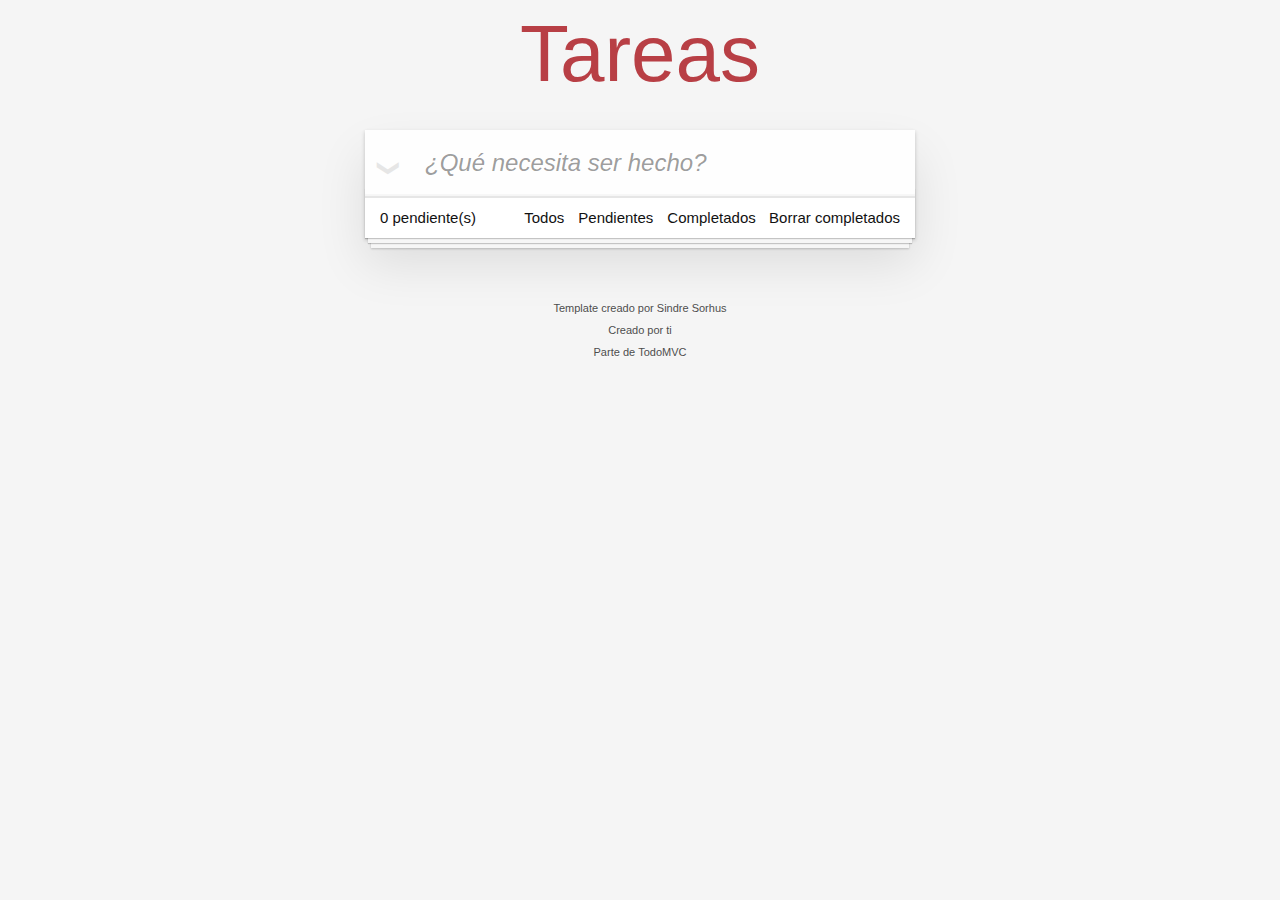
<file: docs/index.html>
<!doctype html><html lang="en"><head><meta charset="utf-8"><meta name="viewport" content="width=device-width,initial-scale=1"><title>Template • TodoMVC</title><script defer="defer" src="main.1b5a9ee74b07dcf58d84.js"></script><link href="main.ac0090231f7719f96450.css" rel="stylesheet"></head><body><section class="todoapp"><header class="header"><h1>Tareas</h1><input class="new-todo" placeholder="¿Qué necesita ser hecho?" autofocus></header><section class="main"><input id="toggle-all" class="toggle-all" type="checkbox"> <label for="toggle-all">Mark all as complete</label><ul class="todo-list"></ul></section><footer class="footer"><span class="todo-count"><strong>0</strong> pendiente(s)</span><ul class="filters"><li><a class="filtro" href="#/">Todos</a></li><li><a class="filtro" href="#/active">Pendientes</a></li><li><a class="filtro" href="#/completed">Completados</a></li></ul><button class="clear-completed">Borrar completados</button></footer></section><footer class="info"><p>Template creado por <a href="http://sindresorhus.com">Sindre Sorhus</a></p><p>Creado por <a href="http://todomvc.com">ti</a></p><p>Parte de <a href="http://todomvc.com">TodoMVC</a></p></footer></body></html>
</file>
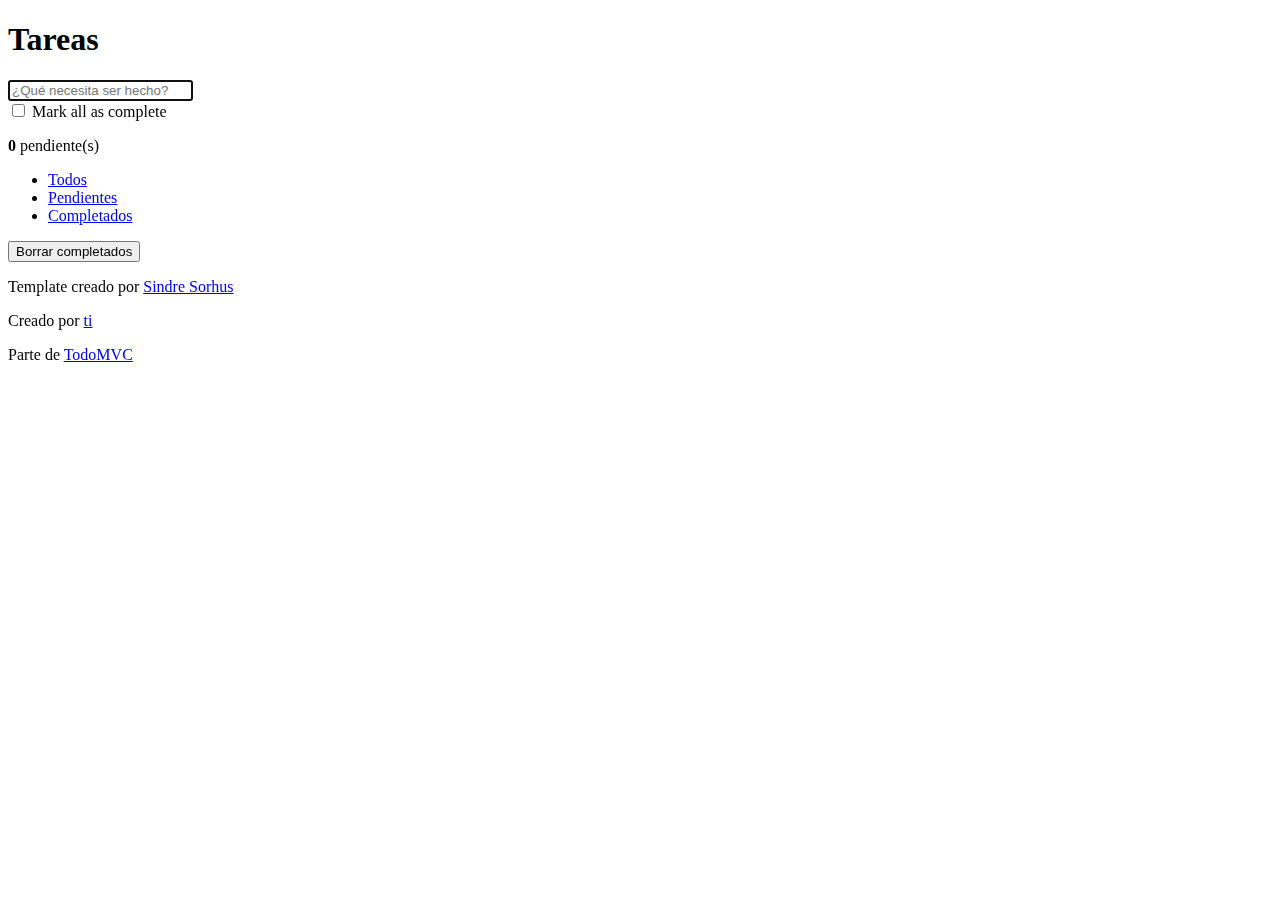
<file: src/index.html>
<!doctype html>
<html lang="en">
	<head>
		<meta charset="utf-8">
		<meta name="viewport" content="width=device-width, initial-scale=1">
		<title>Template • TodoMVC</title>
	</head>
	<body>
		<section class="todoapp">
			<header class="header">
				<h1>Tareas</h1>
				<input class="new-todo" placeholder="¿Qué necesita ser hecho?" autofocus>
			</header>
			<!-- This section should be hidden by default and shown when there are todos -->
			<section class="main">
				<input id="toggle-all" class="toggle-all" type="checkbox">
				<label for="toggle-all">Mark all as complete</label>
				<ul class="todo-list">
					<!-- These are here just to show the structure of the list items -->
					<!-- List items should get the class `editing` when editing and `completed` when marked as completed -->
					<!-- <li class="completed" data-id="abc">
						<div class="view">
							<input class="toggle" type="checkbox" checked>
							<label>Probar JavaScript</label>
							<button class="destroy"></button>
						</div>
						<input class="edit" value="Create a TodoMVC template">
					</li>
					<li>
						<div class="view">
							<input class="toggle" type="checkbox">
							<label>Comprar un unicornio</label>
							<button class="destroy"></button>
						</div>
						<input class="edit" value="Rule the web">
					</li> -->
				</ul>
			</section>
			<!-- This footer should hidden by default and shown when there are todos -->
			<footer class="footer">
				<!-- This should be `0 items left` by default -->
				<span class="todo-count"><strong>0</strong> pendiente(s)</span>
				<!-- Remove this if you don't implement routing -->
				<ul class="filters">
					<li>
						<a class="filtro" href="#/">Todos</a>
					</li>
					<li>
						<a class="filtro" href="#/active">Pendientes</a>
					</li>
					<li>
						<a class="filtro" href="#/completed">Completados</a>
					</li>
				</ul>
				<!-- Hidden if no completed items are left ↓ -->
				<button class="clear-completed">Borrar completados</button>
			</footer>
		</section>
		<footer class="info">

			<p>Template creado por <a href="http://sindresorhus.com">Sindre Sorhus</a></p>
			<!-- Change this out with your name and url ↓ -->
			<p>Creado por <a href="http://todomvc.com">ti</a></p>
			<p>Parte de <a href="http://todomvc.com">TodoMVC</a></p>
		</footer>
        
        
	</body>
</html>
</file>
<file: docs/main.ac0090231f7719f96450.css>
body,button,html{margin:0;padding:0}button{-webkit-font-smoothing:antialiased;-webkit-appearance:none;appearance:none;background:none;border:0;color:inherit;font-family:inherit;font-size:100%;font-weight:inherit;vertical-align:baseline}body,button{-moz-osx-font-smoothing:grayscale}body{-webkit-font-smoothing:antialiased;background:#f5f5f5;color:#111;font:14px Helvetica Neue,Helvetica,Arial,sans-serif;font-weight:300;line-height:1.4em;margin:0 auto;max-width:550px;min-width:230px}:focus{outline:0}.hidden{display:none}.todoapp{background:#fff;box-shadow:0 2px 4px 0 rgba(0,0,0,.2),0 25px 50px 0 rgba(0,0,0,.1);margin:130px 0 40px;position:relative}.todoapp input::-webkit-input-placeholder{color:rgba(0,0,0,.4);font-style:italic;font-weight:300}.todoapp input::-moz-placeholder{color:rgba(0,0,0,.4);font-style:italic;font-weight:300}.todoapp input::input-placeholder{color:rgba(0,0,0,.4);font-style:italic;font-weight:300}.todoapp h1{-webkit-text-rendering:optimizeLegibility;-moz-text-rendering:optimizeLegibility;text-rendering:optimizeLegibility;color:#b83f45;font-size:80px;font-weight:200;position:absolute;text-align:center;top:-140px;width:100%}.edit,.new-todo{-webkit-font-smoothing:antialiased;-moz-osx-font-smoothing:grayscale;border:1px solid #999;box-shadow:inset 0 -1px 5px 0 rgba(0,0,0,.2);box-sizing:border-box;color:inherit;font-family:inherit;font-size:24px;font-weight:inherit;line-height:1.4em;margin:0;padding:6px;position:relative;width:100%}.new-todo{background:rgba(0,0,0,.003);border:none;box-shadow:inset 0 -2px 1px rgba(0,0,0,.03);padding:16px 16px 16px 60px}.main{border-top:1px solid #e6e6e6;position:relative;z-index:2}.toggle-all{border:none;bottom:100%;height:1px;opacity:0;position:absolute;right:100%;width:1px}.toggle-all+label{font-size:0;height:34px;left:-13px;position:absolute;top:-52px;-webkit-transform:rotate(90deg);transform:rotate(90deg);width:60px}.toggle-all+label:before{color:#e6e6e6;content:"❯";font-size:22px;padding:10px 27px}.toggle-all:checked+label:before{color:#737373}.todo-list{list-style:none;margin:0;padding:0}.todo-list li{border-bottom:1px solid #ededed;font-size:24px;position:relative}.todo-list li:last-child{border-bottom:none}.todo-list li.editing{border-bottom:none;padding:0}.todo-list li.editing .edit{display:block;margin:0 0 0 43px;padding:12px 16px;width:calc(100% - 43px)}.todo-list li.editing .view{display:none}.todo-list li .toggle{-webkit-appearance:none;appearance:none;border:none;bottom:0;height:auto;margin:auto 0;opacity:0;position:absolute;text-align:center;top:0;width:40px}.todo-list li .toggle+label{background-image:url("data:image/svg+xml;utf8,%3Csvg%20xmlns%3D%22http%3A//www.w3.org/2000/svg%22%20width%3D%2240%22%20height%3D%2240%22%20viewBox%3D%22-10%20-18%20100%20135%22%3E%3Ccircle%20cx%3D%2250%22%20cy%3D%2250%22%20r%3D%2250%22%20fill%3D%22none%22%20stroke%3D%22%23ededed%22%20stroke-width%3D%223%22/%3E%3C/svg%3E");background-position:0;background-repeat:no-repeat}.todo-list li .toggle:checked+label{background-image:url("data:image/svg+xml;utf8,%3Csvg%20xmlns%3D%22http%3A//www.w3.org/2000/svg%22%20width%3D%2240%22%20height%3D%2240%22%20viewBox%3D%22-10%20-18%20100%20135%22%3E%3Ccircle%20cx%3D%2250%22%20cy%3D%2250%22%20r%3D%2250%22%20fill%3D%22none%22%20stroke%3D%22%23bddad5%22%20stroke-width%3D%223%22/%3E%3Cpath%20fill%3D%22%235dc2af%22%20d%3D%22M72%2025L42%2071%2027%2056l-4%204%2020%2020%2034-52z%22/%3E%3C/svg%3E")}.todo-list li label{color:#4d4d4d;display:block;font-weight:400;line-height:1.2;padding:15px 15px 15px 60px;transition:color .4s;word-break:break-all}.todo-list li.completed label{color:#cdcdcd;text-decoration:line-through}.todo-list li .destroy{bottom:0;color:#cc9a9a;display:none;font-size:30px;height:40px;margin:auto 0 11px;position:absolute;right:10px;top:0;transition:color .2s ease-out;width:40px}.todo-list li .destroy:hover{color:#af5b5e}.todo-list li .destroy:after{content:"×"}.todo-list li:hover .destroy{display:block}.todo-list li .edit{display:none}.todo-list li.editing:last-child{margin-bottom:-1px}.footer{border-top:1px solid #e6e6e6;font-size:15px;height:20px;padding:10px 15px;text-align:center}.footer:before{bottom:0;box-shadow:0 1px 1px rgba(0,0,0,.2),0 8px 0 -3px #f6f6f6,0 9px 1px -3px rgba(0,0,0,.2),0 16px 0 -6px #f6f6f6,0 17px 2px -6px rgba(0,0,0,.2);content:"";height:50px;left:0;overflow:hidden;position:absolute;right:0}.todo-count{float:left;text-align:left}.todo-count strong{font-weight:300}.filters{left:0;list-style:none;margin:0;padding:0;position:absolute;right:0}.filters li{display:inline}.filters li a{border:1px solid transparent;border-radius:3px;color:inherit;margin:3px;padding:3px;text-decoration:none}.filters li a:hover{border-color:rgba(175,47,47,.1)}.filters li a.selected{border-color:rgba(175,47,47,.2)}.clear-completed,html .clear-completed:active{cursor:pointer;float:right;line-height:20px;position:relative;text-decoration:none}.clear-completed:hover{text-decoration:underline}.info{color:#4d4d4d;font-size:11px;margin:65px auto 0;text-align:center;text-shadow:0 1px 0 hsla(0,0%,100%,.5)}.info p{line-height:1}.info a{color:inherit;font-weight:400;text-decoration:none}.info a:hover{text-decoration:underline}@media screen and (-webkit-min-device-pixel-ratio:0){.todo-list li .toggle,.toggle-all{background:none}.todo-list li .toggle{height:40px}}@media (max-width:430px){.footer{height:50px}.filters{bottom:10px}}hr{border:0;border-bottom:1px dashed #f7f7f7;border-top:1px dashed #c5c5c5;margin:20px 0}.learn a{color:#b83f45;font-weight:400;text-decoration:none}.learn a:hover{color:#787e7e;text-decoration:underline}.learn h3,.learn h4,.learn h5{color:#000;font-weight:500;line-height:1.2;margin:10px 0}.learn h3{font-size:24px}.learn h4{font-size:18px}.learn h5{font-size:14px;margin-bottom:0}.learn ul{margin:0 0 30px 25px;padding:0}.learn li{line-height:20px}.learn p{font-size:15px;font-weight:300;line-height:1.3;margin-bottom:0;margin-top:0}#issue-count{display:none}.quote{border:none;margin:20px 0 60px}.quote p{font-style:italic}.quote p:before{content:"“";left:3px;top:-20px}.quote p:after,.quote p:before{font-size:50px;opacity:.15;position:absolute}.quote p:after{bottom:-42px;content:"”";right:3px}.quote footer{bottom:-40px;position:absolute;right:0}.quote footer img{border-radius:3px}.quote footer a{margin-left:5px;vertical-align:middle}.speech-bubble{background:rgba(0,0,0,.04);border-radius:5px;padding:10px;position:relative}.speech-bubble:after{border:13px solid transparent;border-top-color:rgba(0,0,0,.04);content:"";position:absolute;right:30px;top:100%}.learn-bar>.learn{background-color:hsla(0,0%,100%,.6);border-radius:5px;left:-300px;padding:10px;position:absolute;top:8px;transition-duration:.5s;transition-property:left;width:272px}@media (min-width:899px){.learn-bar{padding-left:300px;width:auto}.learn-bar>.learn{left:8px}}
</file>
